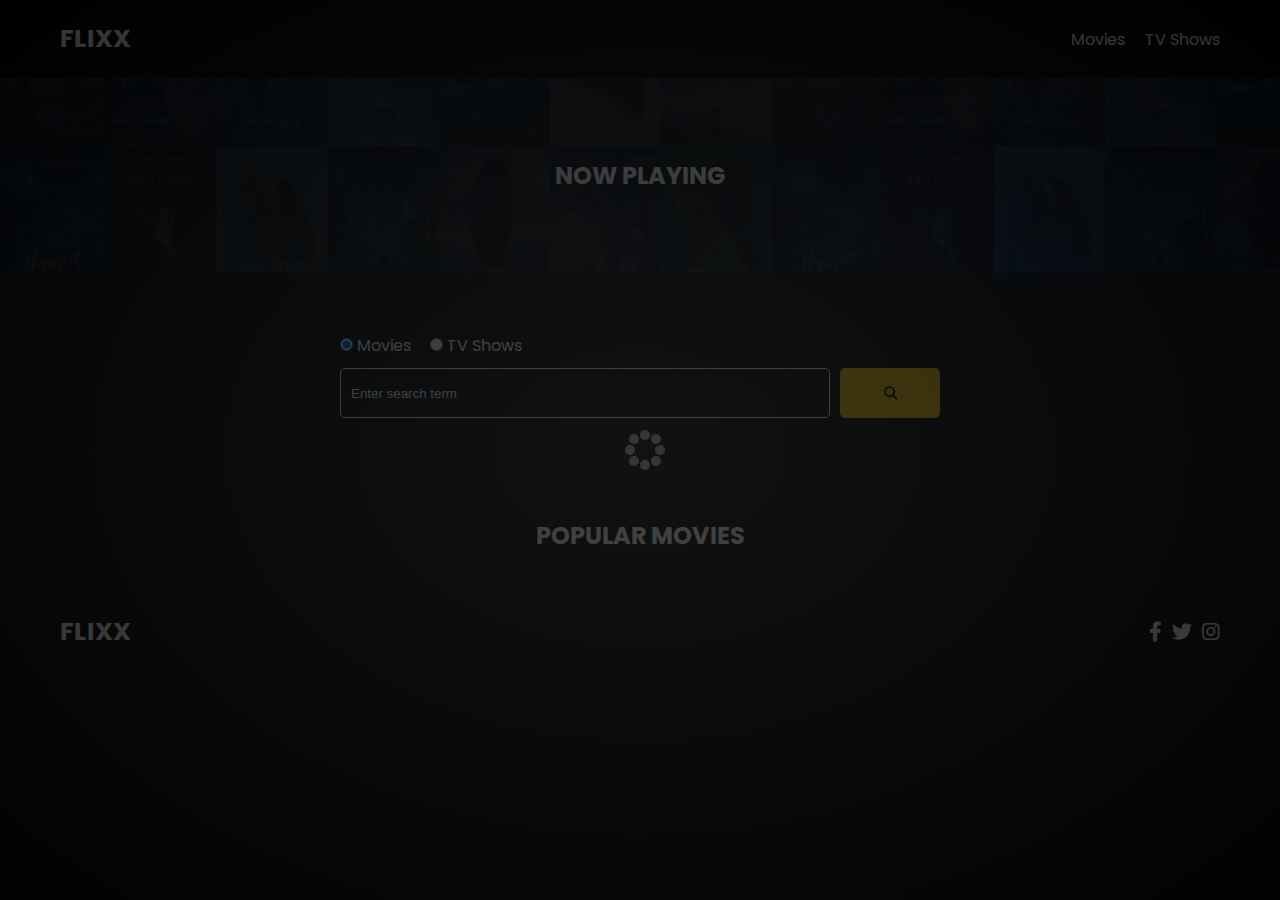
<file: index.html>
<!DOCTYPE html>
<html lang="en">
  <head>
    <meta charset="UTF-8" />
    <meta http-equiv="X-UA-Compatible" content="IE=edge" />
    <meta name="viewport" content="width=device-width, initial-scale=1.0" />
    <link rel="preconnect" href="https://fonts.googleapis.com" />
    <link rel="preconnect" href="https://fonts.gstatic.com" crossorigin />
    <link
      href="https://fonts.googleapis.com/css2?family=Poppins:wght@300;400;700&display=swap"
      rel="stylesheet"
    />
    <link rel="stylesheet" href="lib/swiper.css" />
    <link rel="stylesheet" href="lib/fontawesome.css" />
    <link rel="stylesheet" href="css/style.css" />
    <link rel="stylesheet" href="css/spinner.css" />
    <script src="lib/swiper.js"></script>
    <script src="js/script.js" defer></script>
    <title>Flixx</title>
  </head>
  <body>
    <header class="main-header">
      <div class="container">
        <div class="logo"><a href="/">FLIXX</a></div>
        <nav>
          <ul>
            <li>
              <a class="nav-link" href="/">Movies</a>
            </li>
            <li>
              <a class="nav-link" href="/shows.html">TV Shows</a>
            </li>
          </ul>
        </nav>
      </div>
    </header>

    <!-- Now Playing Section -->
    <section class="now-playing">
      <h2>Now Playing</h2>
      <div class="swiper">
        <div class="swiper-wrapper">
          
        </div>
      </div>
    </section>

    <!-- Search Movies -->
    <section class="search">
      <div class="container">
        <div id="alert"></div>
        <form action="/search.html" class="search-form">
          <!-- movies and shows radio box -->
          <div class="search-radio">
            <input type="radio" id="movie" name="type" value="movie" checked />
            <label for="movies">Movies</label>
            <input type="radio" id="tv" name="type" value="tv" />
            <label for="shows">TV Shows</label>
          </div>
          <div class="search-flex">
            <input
              type="text"
              name="search-term"
              id="search-term"
              placeholder="Enter search term"
            />
            <button class="btn" type="submit">
              <i class="fas fa-search"></i>
            </button>
          </div>
        </form>
      </div>
    </section>

    <!-- Popular Movies -->
    <section class="container">
      <h2>Popular Movies</h2>
      <div id="popular-movies" class="grid">
      
        
      </div>
    </section>

    <!-- Footer -->
    <footer class="main-footer">
      <div class="container">
        <div class="logo"><span>FLIXX</span></div>
        <div class="social-links">
          <a href="https://www.facebook.com" target="_blank"
            ><i class="fab fa-facebook-f"></i
          ></a>
          <a href="https://www.twitter.com" target="_blank"
            ><i class="fab fa-twitter"></i
          ></a>
          <a href="https://www.instagram.com" target="_blank"
            ><i class="fab fa-instagram"></i
          ></a>
        </div>
      </div>
    </footer>

    <div class="spinner"></div>
  </body>
</html>
</file>
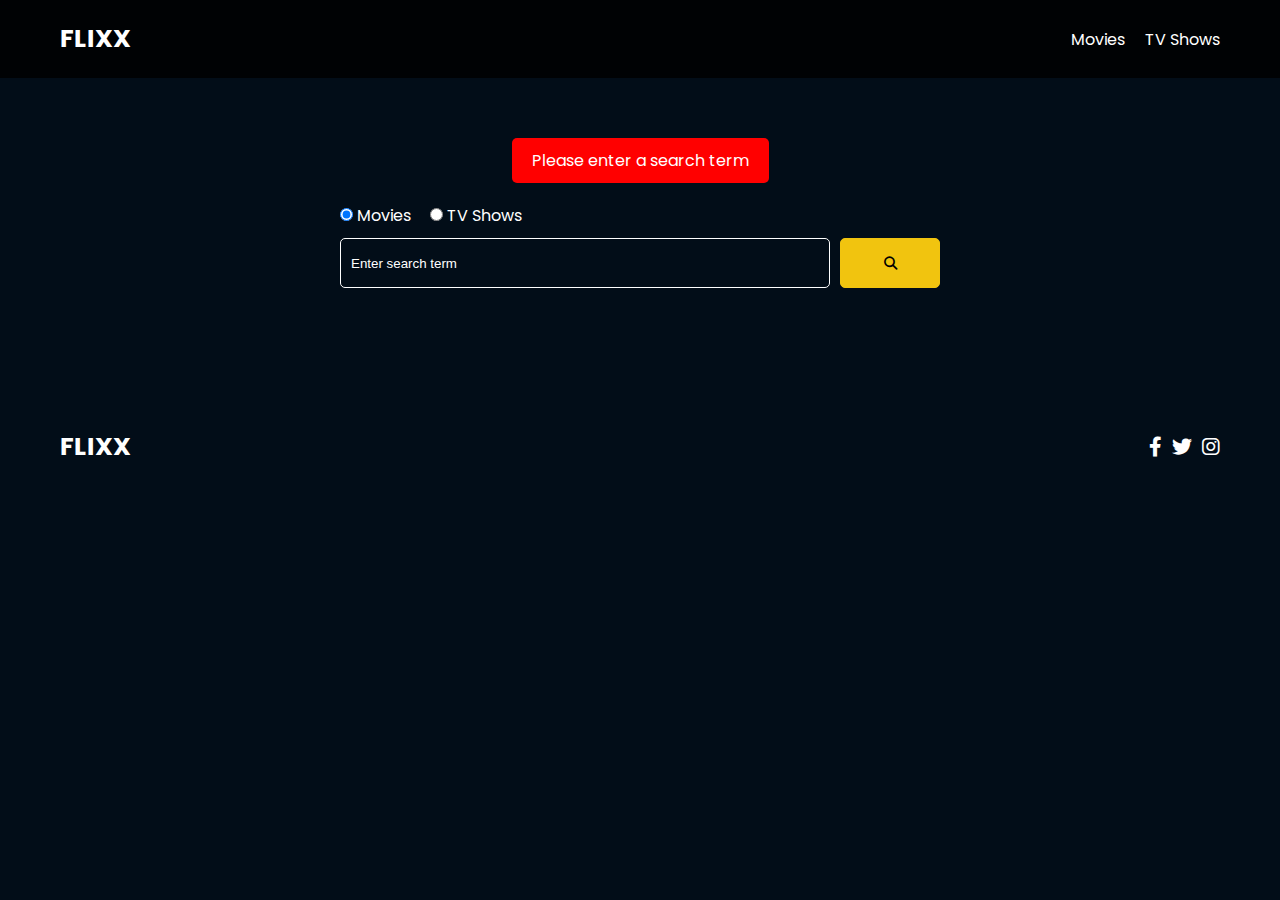
<file: search.html>
<!DOCTYPE html>
<html lang="en">
  <head>
    <meta charset="UTF-8" />
    <meta http-equiv="X-UA-Compatible" content="IE=edge" />
    <meta name="viewport" content="width=device-width, initial-scale=1.0" />
    <link rel="preconnect" href="https://fonts.googleapis.com" />
    <link rel="preconnect" href="https://fonts.gstatic.com" crossorigin />
    <link
      href="https://fonts.googleapis.com/css2?family=Poppins:wght@300;400;700&display=swap"
      rel="stylesheet"
    />
    <link rel="stylesheet" href="lib/fontawesome.css" />
    <link rel="stylesheet" href="css/style.css" />
    <link rel="stylesheet" href="css/spinner.css" />
    <script src="js/script.js" defer></script>
    <title>Flixx | Search Movies & Shows</title>
  </head>
  <body>
    <header class="main-header">
      <div class="container">
        <div class="logo"><a href="/">FLIXX</a></div>
        <nav>
          <ul>
            <li>
              <a class="nav-link" href="/">Movies</a>
            </li>
            <li>
              <a class="nav-link" href="/shows.html">TV Shows</a>
            </li>
          </ul>
        </nav>
      </div>
    </header>

    <!-- Search Movies -->
    <section class="search">
      <div class="container">
        <div id="alert"></div>
        <form action="/search.html" class="search-form">
          <div class="search-radio">
            <input type="radio" id="movie" name="type" value="movie" checked />
            <label for="movies">Movies</label>
            <input type="radio" id="tv" name="type" value="tv" />
            <label for="shows">TV Shows</label>
          </div>
          <div class="search-flex">
            <input
              type="text"
              name="search-term"
              id="search-term"
              placeholder="Enter search term"
            />
            <button class="btn" type="submit">
              <i class="fas fa-search"></i>
            </button>
          </div>
        </form>
      </div>
    </section>

    <!-- Search Results -->
    <section id="search-results-wrapper" class="container">
      <heading id="search-results-heading"></heading>
      <div id="search-results" class="grid">
        
      </div>
      <div id="pagination">
       
      </div>
    </section>

    <!-- Footer -->
    <footer class="main-footer">
      <div class="container">
        <div class="logo"><span>FLIXX</span></div>
        <div class="social-links">
          <a href="https://www.facebook.com" target="_blank"
            ><i class="fab fa-facebook-f"></i
          ></a>
          <a href="https://www.twitter.com" target="_blank"
            ><i class="fab fa-twitter"></i
          ></a>
          <a href="https://www.instagram.com" target="_blank"
            ><i class="fab fa-instagram"></i
          ></a>
        </div>
      </div>
    </footer>

    <div class="spinner"></div>
  </body>
</html>
</file>
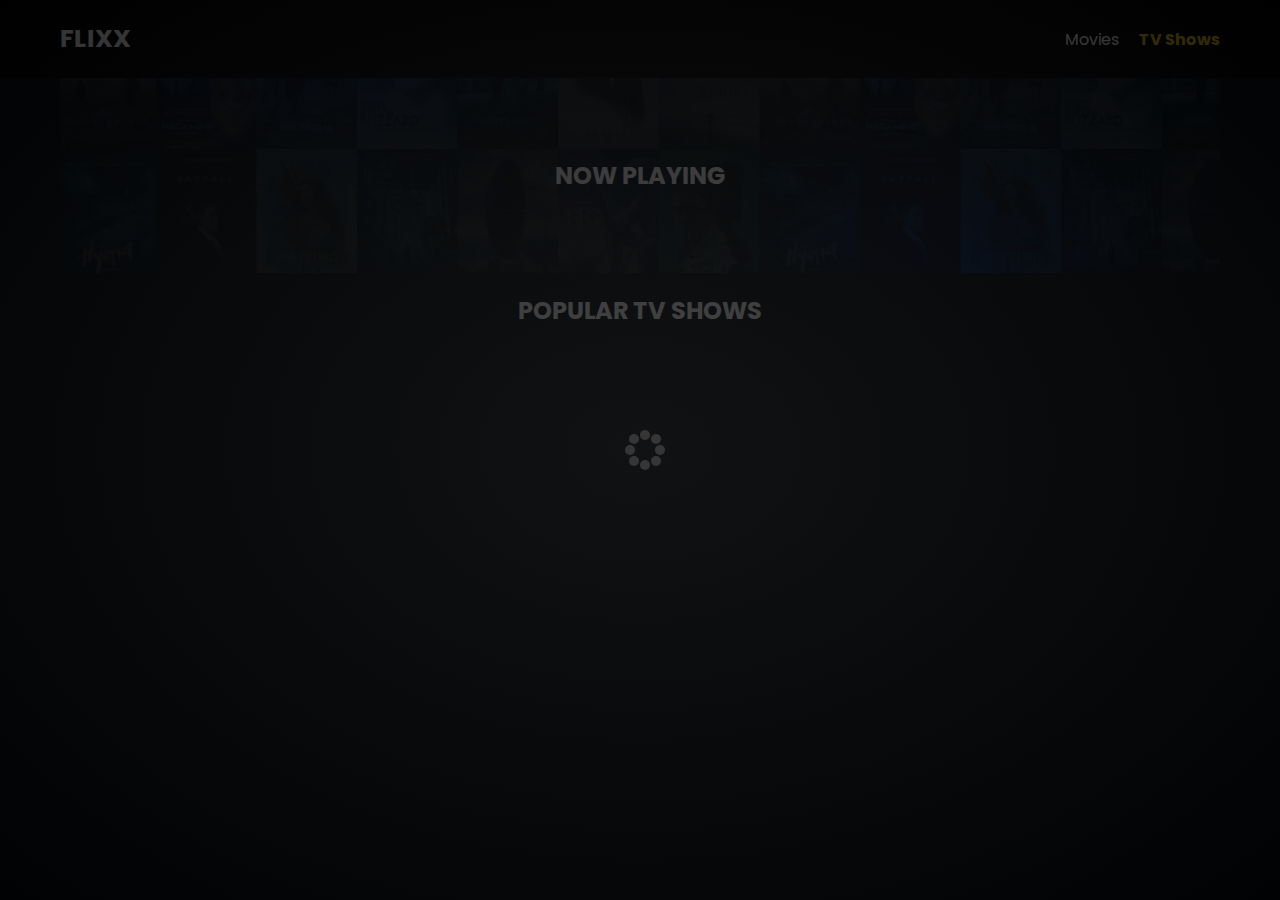
<file: shows.html>
<!DOCTYPE html>
<html lang="en">
  <head>
    <meta charset="UTF-8" />
    <meta http-equiv="X-UA-Compatible" content="IE=edge" />
    <meta name="viewport" content="width=device-width, initial-scale=1.0" />
    <link rel="preconnect" href="https://fonts.googleapis.com" />
    <link rel="preconnect" href="https://fonts.gstatic.com" crossorigin />
    <link
      href="https://fonts.googleapis.com/css2?family=Poppins:wght@300;400;700&display=swap"
      rel="stylesheet"
    />
    <link rel="stylesheet" href="lib/fontawesome.css" />
    <link rel="stylesheet" href="css/style.css" />
    <link rel="stylesheet" href="css/spinner.css" />
    <link rel="stylesheet" href="lib/swiper.css" />
    <script src="lib/swiper.js"></script>
    <script src="js/script.js" defer></script>
    <title>Flixx</title>
  </head>
  <body>
    <header class="main-header">
      <div class="container">
        <div class="logo"><a href="/">FLIXX</a></div>
        <nav>
          <ul>
            <li>
              <a class="nav-link" href="/">Movies</a>
            </li>
            <li>
              <a class="nav-link" href="/shows.html">TV Shows</a>
            </li>
          </ul>
        </nav>
      </div>
    </header>

    


    <!-- Popular TV Shows -->
    <section class="container">
    <!-- Now Playing Section -->
    <section class="now-playing">
      <h2>Now Playing</h2>
      <div class="swiper">
        <div class="swiper-wrapper">
          
        </div>
      </div>
    </section>

      <h2>Popular TV Shows</h2>
      <div id="popular-shows" class="grid">
        
      </div>
    </footer>

    <div class="spinner"></div>
  </body>
</html>
</file>
<file: css/style.css>
*,
*::before,
*::after {
  box-sizing: border-box;
  padding: 0;
  margin: 0;
}

:root {
  --color-primary: #020d18;
  --color-secondary: #f1c40f;
}

body {
  font-family: 'Poppins', sans-serif;
  font-size: 16px;
  background: var(--color-primary);
  color: #fff;
  overflow-x: hidden;
}

a {
  color: #fff;
  text-decoration: none;
}

ul {
  list-style: none;
}

.text-primary {
  color: var(--color-secondary);
}

.text-secondary {
  color: var(--color-secondary);
}

.active {
  color: var(--color-secondary);
  font-weight: 700;
}

.back {
  margin-top: 30px;
}

.btn {
  display: inline-block;
  padding: 0.5rem 1rem;
  border: 1px solid var(--color-secondary);
  border-radius: 5px;
  color: #fff;
  cursor: pointer;
  background: transparent;
  transition: all 0.3s ease-in-out;
}

.btn:hover {
  background: var(--color-secondary);
  color: #000;
}

.btn:disabled {
  border-color: #ccc;
  cursor: not-allowed;
}

.btn:disabled:hover {
  background: transparent;
  color: #fff;
}

.container {
  max-width: 1200px;
  width: 100%;
  margin: 0 auto;
  padding: 0 20px;
}

.main-header .container {
  display: flex;
  justify-content: space-between;
  align-items: center;
  padding: 0 20px;
}

.main-header {
  padding: 20px 0;
  background: rgba(0, 0, 0, 0.8);
}

.main-header .logo {
  color: #fff;
  font-size: 25px;
  font-weight: 700;
  text-transform: uppercase;
}

.main-header ul {
  display: flex;
}

.main-header ul li {
  margin-left: 20px;
}

.main-header ul li a {
  font-size: 16px;
}

.main-header ul li a:hover {
  color: var(--color-secondary);
}

/* Grid */
.grid {
  display: grid;
  grid-template-columns: repeat(auto-fit, minmax(250px, 1fr));
  grid-gap: 20px;
}

/* Card */
.card {
  background: #04376b;
  padding: 5px;
}

.card img {
  width: 100%;
}

.card-body {
  padding: 10px;
  font-size: 20px;
}

.card:hover {
  transform: scale(1.05);
  transition: all 0.5s ease-in-out;
  background: #0a4b8f;
}

/* Footer */
.main-footer {
  background: #020d18;
  padding: 20px 0;
  margin-top: 20px;
}

.main-footer .container {
  display: flex;
  justify-content: space-between;
  align-items: center;
}

.main-footer .container .logo {
  color: #fff;
  font-size: 25px;
  font-weight: 700;
  text-transform: uppercase;
}

.main-footer .container .social-links {
  display: flex;
  font-size: 20px;
}

.main-footer .container .social-links a {
  margin-left: 10px;
  color: #fff;
}

.main-footer .container .social-links a:hover {
  color: var(--color-secondary);
}

/* Section: Now Playing */

section.now-playing {
  padding: 60px;
  background: url(../images/showcase-bg.jpg) no-repeat center center/cover;
}

section h2 {
  margin: 20px 0;
  text-align: center;
  text-transform: uppercase;
}

/* Slider */
.swiper {
  width: 100%;
  height: 50%;
}

.swiper-slide {
  text-align: center;
  font-size: 18px;
  background: var(--color-primary);
  display: flex;
  flex-direction: column;
  justify-content: center;
  align-items: center;
}

.swiper-slide img {
  display: block;
  width: 100%;
  height: 100%;
  object-fit: cover;
}

.swiper-rating {
  padding: 10px;
}


/* Movie Details */
.details-top {
  display: flex;
  justify-content: space-between;
  align-items: center;
  margin: 50px 0 30px;
}

@media (max-width: 700px) {
  .details-top {
    display: block;
    margin-bottom: 40px;
    padding-bottom: 20px;
    border-bottom: #ccc solid 1px;
  }
}

.details-top img {
  width: 400px;
  height: 100%;
  margin-right: 60px;
  object-fit: cover;
}

.details-top p {
  margin: 20px 0;
}

.details-top .btn {
  margin-top: 20px;
}

.details-bottom {
}

.details-bottom li {
  margin: 15px 0;
  padding-bottom: 8px;
  border-bottom: 1px solid #fff;
  border-color: rgba(255, 255, 255, 0.1);
}

/* Search */
.search {
  padding: 60px;
  margin-bottom: 40px;
}

.search .container {
  display: flex;
  justify-content: center;
  align-items: center;
  flex-direction: column;
}

.search .container h2 {
  margin-bottom: 20px;
}

.search .container form {
  width: 100%;
  max-width: 600px;
}

.search-radio label {
  margin-right: 15px;
}

.search-flex {
  display: flex;
  justify-content: space-between;
  align-items: center;
  margin-top: 10px;
}

.search .container form input[type='text'] {
  flex: 6;
  width: 100%;
  height: 50px;
  padding: 10px;
  margin-right: 10px;
  border: 1px solid #fff;
  border-radius: 5px;
  background: transparent;
  color: #fff;
}

.search .container form input[type='text']::placeholder {
  color: #fff;
}

.search .container form input[type='text']:focus {
  outline: none;
}

.search .container form button {
  flex: 1;
  display: block;
  width: 100%;
  padding: 10px;
  border-radius: 5px;
  height: 50px;
  cursor: pointer;
  background: var(--color-secondary);
  color: #000;
}

.search .container form button:hover {
  background: transparent;
  color: #fff;
}

.pagination {
  margin-top: 20px;
}

.page-counter {
  margin-top: 10px;
}

/* Alert */
.alert {
  padding: 10px 20px;
  margin-bottom: 20px;
  border-radius: 5px;
}

.success {
  background: green;
}

.error {
  background: red;
}
</file>
<file: css/spinner.css>
/* Spinner From: https://codepen.io/tbrownvisuals/pen/edGYvx */
.spinner {
  position: fixed;
  z-index: 999;
  height: 2em;
  width: 2em;
  overflow: show;
  margin: auto;
  top: 0;
  left: 0;
  bottom: 0;
  right: 0;
  display: none;
}

.show {
  display: block;
}

/* Transparent Overlay */
.spinner:before {
  content: '';
  display: block;
  position: fixed;
  top: 0;
  left: 0;
  width: 100%;
  height: 100%;
  background: radial-gradient(rgba(20, 20, 20, 0.8), rgba(0, 0, 0, 0.8));

  background: -webkit-radial-gradient(
    rgba(20, 20, 20, 0.8),
    rgba(0, 0, 0, 0.8)
  );
}

/* :not(:required) hides these rules from IE9 and below */
.spinner:not(:required) {
  /* hide "loading..." text */
  font: 0/0 a;
  color: transparent;
  text-shadow: none;
  background-color: transparent;
  border: 0;
}

.spinner:not(:required):after {
  content: '';
  display: block;
  font-size: 10px;
  width: 1em;
  height: 1em;
  margin-top: -0.5em;
  -webkit-animation: spinner 150ms infinite linear;
  -moz-animation: spinner 150ms infinite linear;
  -ms-animation: spinner 150ms infinite linear;
  -o-animation: spinner 150ms infinite linear;
  animation: spinner 150ms infinite linear;
  border-radius: 0.5em;
  -webkit-box-shadow: rgba(255, 255, 255, 0.75) 1.5em 0 0 0,
    rgba(255, 255, 255, 0.75) 1.1em 1.1em 0 0,
    rgba(255, 255, 255, 0.75) 0 1.5em 0 0,
    rgba(255, 255, 255, 0.75) -1.1em 1.1em 0 0,
    rgba(255, 255, 255, 0.75) -1.5em 0 0 0,
    rgba(255, 255, 255, 0.75) -1.1em -1.1em 0 0,
    rgba(255, 255, 255, 0.75) 0 -1.5em 0 0,
    rgba(255, 255, 255, 0.75) 1.1em -1.1em 0 0;
  box-shadow: rgba(255, 255, 255, 0.75) 1.5em 0 0 0,
    rgba(255, 255, 255, 0.75) 1.1em 1.1em 0 0,
    rgba(255, 255, 255, 0.75) 0 1.5em 0 0,
    rgba(255, 255, 255, 0.75) -1.1em 1.1em 0 0,
    rgba(255, 255, 255, 0.75) -1.5em 0 0 0,
    rgba(255, 255, 255, 0.75) -1.1em -1.1em 0 0,
    rgba(255, 255, 255, 0.75) 0 -1.5em 0 0,
    rgba(255, 255, 255, 0.75) 1.1em -1.1em 0 0;
}

/* Animation */

@-webkit-keyframes spinner {
  0% {
    -webkit-transform: rotate(0deg);
    -moz-transform: rotate(0deg);
    -ms-transform: rotate(0deg);
    -o-transform: rotate(0deg);
    transform: rotate(0deg);
  }
  100% {
    -webkit-transform: rotate(360deg);
    -moz-transform: rotate(360deg);
    -ms-transform: rotate(360deg);
    -o-transform: rotate(360deg);
    transform: rotate(360deg);
  }
}
@-moz-keyframes spinner {
  0% {
    -webkit-transform: rotate(0deg);
    -moz-transform: rotate(0deg);
    -ms-transform: rotate(0deg);
    -o-transform: rotate(0deg);
    transform: rotate(0deg);
  }
  100% {
    -webkit-transform: rotate(360deg);
    -moz-transform: rotate(360deg);
    -ms-transform: rotate(360deg);
    -o-transform: rotate(360deg);
    transform: rotate(360deg);
  }
}
@-o-keyframes spinner {
  0% {
    -webkit-transform: rotate(0deg);
    -moz-transform: rotate(0deg);
    -ms-transform: rotate(0deg);
    -o-transform: rotate(0deg);
    transform: rotate(0deg);
  }
  100% {
    -webkit-transform: rotate(360deg);
    -moz-transform: rotate(360deg);
    -ms-transform: rotate(360deg);
    -o-transform: rotate(360deg);
    transform: rotate(360deg);
  }
}
@keyframes spinner {
  0% {
    -webkit-transform: rotate(0deg);
    -moz-transform: rotate(0deg);
    -ms-transform: rotate(0deg);
    -o-transform: rotate(0deg);
    transform: rotate(0deg);
  }
  100% {
    -webkit-transform: rotate(360deg);
    -moz-transform: rotate(360deg);
    -ms-transform: rotate(360deg);
    -o-transform: rotate(360deg);
    transform: rotate(360deg);
  }
}
</file>
